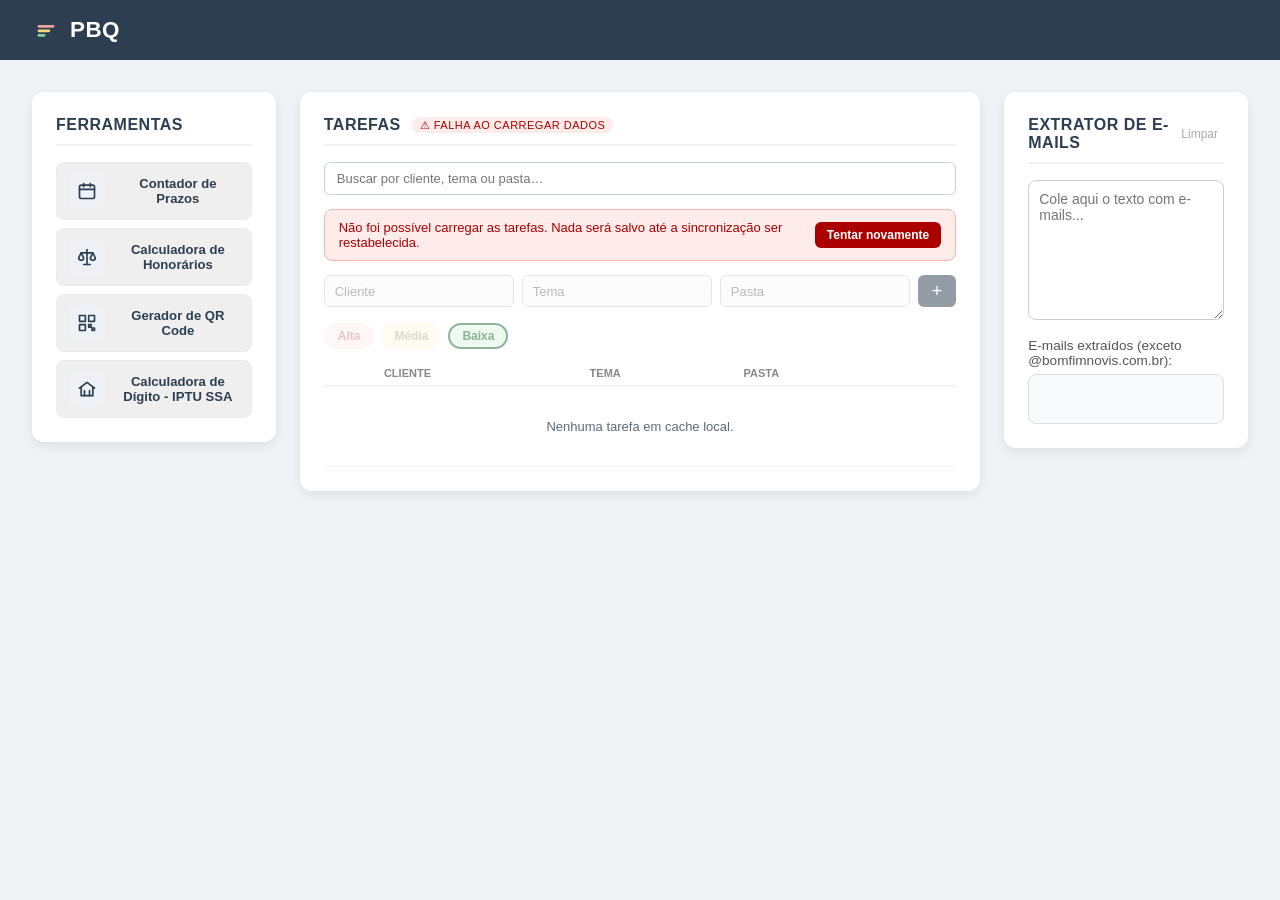
<file: index.html>
<!DOCTYPE html>
<html lang="pt-BR">
  <head>
    <meta charset="UTF-8" />
    <title>PBQ</title>
    <link rel="stylesheet" href="style.css" />
    <link rel="manifest" href="manifest.json" />
    <link rel="icon" href="icon.svg" type="image/svg+xml" />
    <link rel="apple-touch-icon" href="apple-touch-icon.png" />
    <meta name="apple-mobile-web-app-capable" content="yes" />
    <meta name="apple-mobile-web-app-status-bar-style" content="black-translucent" />
    <meta name="apple-mobile-web-app-title" content="PBQ" />
    <meta name="theme-color" content="#2c3e50" />
    <meta name="viewport" content="width=device-width, initial-scale=1.0" />
  </head>

  <body data-view="tarefas">
    <header>
      <h1 onclick="goHome()" onkeydown="if(event.key==='Enter'||event.key===' '){event.preventDefault();goHome();}" tabindex="0" role="button" aria-label="Ir para a tela inicial" style="cursor:pointer"><img src="icon.svg" alt="" class="header-logo" />PBQ</h1>
    </header>

    <main class="dashboard">
      <section class="card" id="card-esquerda">
        <h2>Ferramentas</h2>
        <nav class="tools-menu">
          <button type="button" class="tool-item" data-tool="prazos">
            <div class="tool-icon" aria-hidden="true"><svg viewBox="0 0 24 24" fill="none" stroke="currentColor" stroke-width="2" stroke-linecap="round" stroke-linejoin="round"><rect x="3" y="5" width="18" height="16" rx="2"/><line x1="3" y1="10" x2="21" y2="10"/><line x1="8" y1="3" x2="8" y2="7"/><line x1="16" y1="3" x2="16" y2="7"/></svg></div>
            <div class="tool-info">
              <div class="tool-name">Contador de Prazos</div>
            </div>
          </button>
          <button type="button" class="tool-item" data-tool="honorarios">
            <div class="tool-icon" aria-hidden="true"><svg viewBox="0 0 24 24" fill="none" stroke="currentColor" stroke-width="2" stroke-linecap="round" stroke-linejoin="round"><line x1="12" y1="3" x2="12" y2="21"/><line x1="5" y1="7" x2="19" y2="7"/><path d="M5 7l-3 6a3 3 0 0 0 6 0z"/><path d="M19 7l-3 6a3 3 0 0 0 6 0z"/><line x1="8" y1="21" x2="16" y2="21"/></svg></div>
            <div class="tool-info">
              <div class="tool-name">Calculadora de Honorários</div>
            </div>
          </button>
          <button type="button" class="tool-item" data-tool="qrcode">
            <div class="tool-icon" aria-hidden="true"><svg viewBox="0 0 24 24" fill="none" stroke="currentColor" stroke-width="2" stroke-linecap="round" stroke-linejoin="round"><rect x="3" y="3" width="7" height="7"/><rect x="14" y="3" width="7" height="7"/><rect x="3" y="14" width="7" height="7"/><rect x="14" y="14" width="3" height="3"/><rect x="18" y="18" width="3" height="3"/></svg></div>
            <div class="tool-info">
              <div class="tool-name">Gerador de QR Code</div>
            </div>
          </button>
          <button type="button" class="tool-item" data-tool="inscricao">
            <div class="tool-icon" aria-hidden="true"><svg viewBox="0 0 24 24" fill="none" stroke="currentColor" stroke-width="2" stroke-linecap="round" stroke-linejoin="round"><path d="M3 11l9-7 9 7"/><path d="M5 10v10h14V10"/><line x1="9" y1="20" x2="9" y2="14"/><line x1="15" y1="20" x2="15" y2="14"/></svg></div>
            <div class="tool-info">
              <div class="tool-name">Calculadora de Dígito - IPTU SSA</div>
            </div>
          </button>
        </nav>
      </section>

      <section class="card" id="card-tool">
        <div class="card-tool-header">
          <button class="btn-tool-back" onclick="closeTool()">← <span class="btn-tool-back-label"></span></button>
          <span id="tool-title"></span>
        </div>
        <div id="tool-content"></div>
      </section>

      <section class="card" id="card-todo">
        <h2>Tarefas <span id="sync-status" role="status" aria-live="polite"></span></h2>

        <input id="todo-busca" class="todo-busca" type="search" placeholder="Buscar por cliente, tema ou pasta…" aria-label="Buscar tarefas" autocomplete="off" />

        <div id="todo-erro-banner" class="todo-erro-banner" style="display:none"></div>

        <form id="todo-form" autocomplete="off">
          <div class="todo-inputs">
            <input id="f-cliente" type="text" placeholder="Cliente" />
            <input id="f-tema"    type="text" placeholder="Tema" />
            <input id="f-pasta"   type="text" placeholder="Pasta" />
            <button type="submit">+</button>
          </div>
          <div id="todo-prio-selector"></div>
        </form>

        <table id="todo-table">
          <thead>
            <tr>
              <th></th>
              <th>Cliente</th>
              <th>Tema</th>
              <th>Pasta</th>
              <th></th>
            </tr>
          </thead>
          <tbody id="todo-body"></tbody>
        </table>
      </section>

      <section class="card" id="card-emails">
        <div class="card-header-row">
          <h2>Extrator de E-mails</h2>
          <button id="btn-limpar-emails">Limpar</button>
        </div>
        <textarea id="texto" placeholder="Cole aqui o texto com e-mails..."></textarea>
        <p class="label">E-mails extraídos (exceto @bomfimnovis.com.br):</p>
        <div id="resultado" title="Clique para copiar"></div>
      </section>
    </main>

    <nav class="mobile-nav">
      <button class="nav-tab" data-view="tarefas">
        <span class="nav-icon">✓</span>
        <span class="nav-label">Tarefas</span>
      </button>
      <button class="nav-tab" data-view="emails">
        <span class="nav-icon">@</span>
        <span class="nav-label">E-mails</span>
      </button>
      <button class="nav-tab" data-view="ferramentas">
        <span class="nav-icon">⚙</span>
        <span class="nav-label">Ferramentas</span>
      </button>
    </nav>

    <script src="utils.js"></script>
    <script src="tools/honorarios.js"></script>
    <script src="tools/calendario.js"></script>
    <script src="tools/prazos.js"></script>
    <script src="tools/inscricao.js"></script>
    <script src="tools/qrcode.js"></script>
    <script src="config.js"></script>
    <script src="db.js"></script>
    <script src="emails.js"></script>
    <script src="todo.js"></script>
    <script src="app.js"></script>
    <script>
      if ("serviceWorker" in navigator) {
        window.addEventListener("load", () => {
          navigator.serviceWorker.register("sw.js").catch(() => {
            // Falha em registrar não deve quebrar o app — só significa que o
            // modo offline não estará disponível nesta sessão.
          });
        });
      }
    </script>
  </body>
</html>
</file>
<file: style.css>
/* ── Tokens de cor ──
   Paleta base usada em style.css e no bloco `css:` de cada ferramenta em
   tools/*.js (o <style> de cada ferramenta é injetado no <head> pelo
   app.js, então essas variáveis do :root valem lá também). */
:root {
  --azul-900: #1e2b38;
  --azul-700: #2c3e50;
  --fundo: #f0f2f5;
  --superficie: #fff;
  --borda: #c8d0d8;
  --borda-clara: #dce3ea;
  --txt: #222;
  --txt-2: #555;
  --txt-3: #5a6a78;
  --alta: #c62828;
  --media: #f57f17;
  --baixa: #2e7d32;
  --raio: 12px;
  --raio-sm: 6px;
}

* {
  box-sizing: border-box;
}

:focus-visible {
  outline: 2px solid var(--azul-700);
  outline-offset: 2px;
}

body {
  font-family: "Segoe UI", Tahoma, Geneva, Verdana, sans-serif;
  background-color: var(--fundo);
  margin: 0;
  padding: 0;
  min-height: 100vh;
}

header {
  background-color: var(--azul-700);
  color: #fff;
  padding: 16px 32px;
}

header h1 {
  margin: 0;
  font-size: 1.4rem;
  font-weight: 600;
  letter-spacing: 0.5px;
  display: flex;
  align-items: center;
  gap: 10px;
  user-select: none;
}

header h1:hover {
  opacity: 0.85;
}

.header-logo {
  height: 28px;
  width: 28px;
  border-radius: 6px;
}

.dashboard {
  display: grid;
  grid-template-columns: 1fr 2fr 1fr;
  gap: 24px;
  padding: 32px;
  align-items: start;
}

/* Colunas laterais ficam sticky: a coluna do meio (tarefas/ferramenta)
   costuma ser bem mais alta e empurrar a rolagem da página — sem isso,
   rolar até o fim das tarefas levava embora as ferramentas e o
   extrator de e-mails, que ficam bem mais curtos. */
#card-esquerda { grid-column: 1; grid-row: 1; position: sticky; top: 24px; }
#card-tool     { grid-column: 2; grid-row: 1; padding: 0; overflow: hidden; display: none; }
#card-todo     { grid-column: 2; grid-row: 1; }
#card-emails   { grid-column: 3; grid-row: 1; position: sticky; top: 24px; }

/* Desktop: ferramentas e e-mails ficam sempre visíveis; só a coluna do
   meio alterna entre tarefas e a ferramenta aberta.
   #tool-content já tinha overflow-y:auto, mas sem altura restrita nunca
   chegava a rolar de verdade — quem rolava era a página inteira, o que
   também quebra position:sticky dentro do painel (o CSS usa o ancestral
   com overflow:hidden como referência de rolagem, mesmo sem ele rolar).
   Por isso o painel vira uma coluna flex com altura máxima aqui. */
body[data-view="tool"] #card-tool {
  display: flex;
  flex-direction: column;
  max-height: calc(100vh - 64px);
}
body[data-view="tool"] #card-todo { display: none; }

#card-tool #tool-content {
  flex: 1;
  min-height: 0;
}

.card-tool-header {
  display: flex;
  align-items: center;
  gap: 12px;
  padding: 10px 16px;
  border-bottom: 2px solid var(--fundo);
}

.btn-tool-back {
  background: var(--fundo);
  border: 1px solid #c8d2dc;
  cursor: pointer;
  font-size: 13px;
  font-weight: 600;
  color: var(--azul-700);
  font-family: inherit;
  padding: 6px 14px;
  border-radius: 6px;
  white-space: nowrap;
  transition: background 0.15s, border-color 0.15s;
}
.btn-tool-back:hover { background: #e2e8ee; border-color: #a8b8c8; }

/* Texto do botão voltar por breakpoint — no desktop a ferramenta
   substitui a coluna de tarefas; no mobile, a de ferramentas. */
.btn-tool-back-label::before { content: "Tarefas"; }
@media (max-width: 768px) {
  .btn-tool-back-label::before { content: "Ferramentas"; }
}

#tool-title {
  font-size: 0.8rem;
  font-weight: 600;
  color: var(--azul-700);
  text-transform: uppercase;
  letter-spacing: 0.5px;
}

#tool-content {
  overflow-y: auto;
}

.card {
  background-color: var(--superficie);
  border-radius: 12px;
  box-shadow: 0 4px 12px rgba(0, 0, 0, 0.08);
  padding: 24px;
  min-height: 300px;
}

.card h2 {
  margin-top: 0;
  font-size: 1rem;
  font-weight: 600;
  color: var(--azul-700);
  text-transform: uppercase;
  letter-spacing: 0.5px;
  border-bottom: 2px solid var(--fundo);
  padding-bottom: 10px;
  margin-bottom: 16px;
}

.card-header-row {
  display: flex;
  align-items: center;
  justify-content: space-between;
  border-bottom: 2px solid var(--fundo);
  padding-bottom: 10px;
  margin-bottom: 16px;
}

.card-header-row h2 {
  border-bottom: none;
  padding-bottom: 0;
  margin-bottom: 0;
}

.card-header-row button {
  background: none;
  border: none;
  cursor: pointer;
  font-size: 12px;
  color: #aaa;
  font-family: inherit;
  padding: 2px 6px;
  border-radius: 4px;
}

.card-header-row button:hover {
  color: #e74c3c;
  background-color: #fdecea;
}

.label {
  font-size: 0.85rem;
  color: var(--txt-2);
  margin: 14px 0 6px;
}

.todo-busca {
  width: 100%;
  padding: 8px 12px;
  font-size: 13px;
  border: 1px solid var(--borda);
  border-radius: 6px;
  font-family: inherit;
  margin-bottom: 14px;
  outline: none;
  transition: border-color .15s;
}
.todo-busca:focus { border-color: var(--azul-700); }

textarea {
  width: 100%;
  height: 140px;
  font-size: 14px;
  padding: 10px;
  border: 1px solid #ccc;
  border-radius: 8px;
  resize: vertical;
  font-family: inherit;
}

#resultado {
  padding: 12px;
  background: #f8f9fa;
  border: 1px solid #ddd;
  border-radius: 8px;
  min-height: 50px;
  white-space: pre-wrap;
  color: var(--txt);
  font-family: inherit;
  font-size: 13px;
  cursor: pointer;
  transition: background 0.2s;
}

#resultado.copiado {
  background-color: #d4edda;
  border-color: #c3e6cb;
}

/* ── Todo ── */
.todo-inputs {
  display: flex;
  gap: 8px;
  margin-bottom: 16px;
}

.todo-inputs input {
  flex: 1;
  padding: 7px 10px;
  font-size: 13px;
  border: 1px solid #ccc;
  border-radius: 6px;
  font-family: inherit;
}

.todo-inputs button {
  padding: 7px 14px;
  font-size: 18px;
  line-height: 1;
  background-color: var(--azul-700);
  color: #fff;
  border: none;
  border-radius: 6px;
  cursor: pointer;
}

.todo-inputs button:hover {
  background-color: #3d5166;
}

#todo-table {
  width: 100%;
  border-collapse: collapse;
  font-size: 13px;
}

#todo-table thead th {
  text-align: left;
  padding: 6px 8px;
  color: #888;
  font-weight: 600;
  font-size: 11px;
  text-transform: uppercase;
  border-bottom: 2px solid var(--fundo);
  position: sticky;
  top: 0;
  z-index: 2;
  background: var(--superficie);
}

#todo-table .col-cliente,
#todo-table .col-pasta {
  width: 1%;
  white-space: nowrap;
}

#todo-table .col-tema {
  width: auto;
}

#todo-table .col-actions {
  width: 1%;
  white-space: nowrap;
}

#todo-table tbody tr {
  border-bottom: 1px solid var(--fundo);
  transition: background 0.15s;
}

#todo-table tbody tr:hover {
  background-color: #f8f9fa;
}

#todo-table tbody td {
  padding: 8px 8px;
  vertical-align: middle;
}

.drag-handle {
  color: #bbb;
  cursor: grab;
  user-select: none;
  font-size: 16px;
  width: 20px;
}

tr.dragging {
  opacity: 0.4;
}

tr.drag-over {
  background-color: #eaf0fb !important;
}

.btn-del,
.btn-edit,
.btn-save,
.btn-cancel,
.btn-pause,
.btn-done,
.btn-reabrir {
  background: none;
  border: none;
  cursor: pointer;
  font-size: 14px;
  min-width: 32px;
  min-height: 32px;
  border-radius: 4px;
  color: var(--txt-3);
}

.btn-del:hover     { color: var(--alta); background-color: #fdecea; }
.btn-edit:hover    { color: #2980b9; background-color: #eaf4fb; }
.btn-save:hover    { color: #27ae60; background-color: #eafaf1; }
.btn-cancel:hover  { color: var(--alta); background-color: #fdecea; }
.btn-pause:hover   { color: #e67e22; background-color: #fef6ec; }
.btn-pause.is-pausado { color: #e67e22; }
.btn-done:hover    { color: #27ae60; background-color: #eafaf1; }
.btn-reabrir:hover { color: #2980b9; background-color: #eaf4fb; }

/* ── Item pausado ── */
tr.row-pausado .col-cliente,
tr.row-pausado .col-pasta  { color: #c0c0c0; }
tr.row-pausado .col-tema   { color: #bbb; font-style: italic; }

tr.editing td {
  padding: 4px 8px;
}

tr.editing .edit-input {
  width: 100%;
  padding: 4px 6px;
  font-size: 13px;
  border: 1px solid #aaa;
  border-radius: 5px;
  font-family: inherit;
}

#todo-table tr.editing .col-tema .edit-input {
  min-width: 200px;
}

#todo-table tr.editing .col-pasta {
  width: 70px;
  min-width: 70px;
}

/* ── Sync status ── */
#sync-status {
  font-size: 11px;
  font-weight: 500;
  padding: 2px 8px;
  border-radius: 10px;
  vertical-align: middle;
  margin-left: 6px;
}

#sync-status.sync-loading { background: #eef; color: #669; }
#sync-status.sync-ok      { background: #dff5e3; color: #1a6b30; }
#sync-status.sync-error   { background: #fdecea; color: #a00; }

/* ── Banner de erro de sincronização (bloqueia o formulário) ── */
.todo-erro-banner {
  display: flex;
  align-items: center;
  justify-content: space-between;
  gap: 12px;
  background: #fdecea;
  border: 1px solid #f3b3ac;
  color: #a00;
  border-radius: 8px;
  padding: 10px 14px;
  margin-bottom: 14px;
  font-size: 13px;
}

.todo-erro-banner p { margin: 0; }

.todo-erro-banner button {
  background: #a00;
  color: #fff;
  border: none;
  border-radius: 6px;
  padding: 6px 12px;
  font-size: 12px;
  font-weight: 600;
  cursor: pointer;
  white-space: nowrap;
  font-family: inherit;
}
.todo-erro-banner button:hover { background: #870000; }

form.form-desabilitado { opacity: .5; pointer-events: none; }

.col-actions button:disabled { opacity: .3; cursor: default; }

/* ── Toast de "desfazer exclusão" ── */
.todo-toast {
  position: fixed;
  bottom: 24px;
  left: 50%;
  transform: translateX(-50%);
  background: var(--azul-700);
  color: #fff;
  padding: 10px 16px;
  border-radius: 8px;
  display: flex;
  align-items: center;
  gap: 14px;
  font-size: 13px;
  box-shadow: 0 4px 14px rgba(0, 0, 0, .25);
  z-index: 500;
  max-width: 90vw;
}

.todo-toast button {
  background: var(--superficie);
  color: var(--azul-700);
  border: none;
  border-radius: 5px;
  padding: 5px 10px;
  font-weight: 700;
  font-size: 12px;
  cursor: pointer;
  white-space: nowrap;
  font-family: inherit;
}
.todo-toast button:hover { background: var(--borda-clara); }

@media (max-width: 768px) {
  .todo-toast { bottom: 76px; }
}

/* ── Prioridade — cores de linha ──
   A cor de fundo sozinha (pastéis muito próximos em luminância) some em
   escala de cinza ou para daltônicos assim que o cabeçalho de seção sai
   da tela — por isso a borda com a cor plena da prioridade. */
tr.row-alta  { background-color: #fff0f0; border-left: 3px solid var(--alta); }
tr.row-media { background-color: #fffbe6; border-left: 3px solid var(--media); }
tr.row-baixa { background-color: #f2fbf4; border-left: 3px solid var(--baixa); }

tr.row-alta:hover  { background-color: #ffe5e5 !important; }
tr.row-media:hover { background-color: #fff5cc !important; }
tr.row-baixa:hover { background-color: #e6f7ea !important; }

/* ── Seção separadora ── */
.section-row.drag-over .section-label {
  background: #eaf0fb !important;
  border-radius: 4px;
}
.section-label {
  font-size: 11px;
  font-weight: 700;
  text-transform: uppercase;
  letter-spacing: 0.6px;
  color: var(--txt-3);
  padding: 10px 8px 4px !important;
  border-bottom: none !important;
  background: var(--superficie) !important;
  position: sticky;
  top: 29px;
  z-index: 1;
}

.section-dot {
  display: inline-block;
  width: 7px;
  height: 7px;
  border-radius: 50%;
  margin-right: 6px;
  vertical-align: middle;
}
.section-dot.section-dot-alta  { background: var(--alta); }
.section-dot.section-dot-media { background: var(--media); }
.section-dot.section-dot-baixa { background: var(--baixa); }

.section-count {
  font-weight: 400;
  color: #bbb;
  text-transform: none;
  letter-spacing: normal;
}

.todo-vazio {
  text-align: center;
  color: var(--txt-3);
  padding: 32px 16px !important;
  font-size: 13px;
}

/* ── Tarefas concluídas ── */
.section-label-clicavel { cursor: pointer; user-select: none; }
.section-toggle { display: inline-block; width: 12px; }

tr.row-concluida .col-cliente,
tr.row-concluida .col-tema,
tr.row-concluida .col-pasta {
  text-decoration: line-through;
  color: #aaa;
}

/* ── Botões de prioridade ── */
.prio-selector {
  display: flex;
  gap: 6px;
  margin-bottom: 12px;
}

.prio-btn {
  padding: 4px 12px;
  font-size: 12px;
  border-radius: 20px;
  border: 2px solid transparent;
  cursor: pointer;
  font-family: inherit;
  font-weight: 600;
  opacity: 0.45;
  transition: opacity 0.15s, border-color 0.15s;
}

.prio-btn.prio-alta  { background-color: #ffe0e0; color: #a00; }
.prio-btn.prio-media { background-color: #fff3cc; color: #7a5c00; }
.prio-btn.prio-baixa { background-color: #dff5e3; color: #1a6b30; }

.prio-btn.prio-active { opacity: 1; border-color: currentColor; }
.prio-btn:hover       { opacity: 0.8; }

/* seletor dentro da linha de edição */
tr.editing .prio-selector {
  margin: 6px 0 0;
}

/* ── Tools menu ── */
.tools-menu {
  display: flex;
  flex-direction: column;
  gap: 8px;
}

.tool-item {
  display: flex;
  align-items: center;
  gap: 12px;
  padding: 10px 12px;
  border-radius: 8px;
  text-decoration: none;
  color: inherit;
  border: 1px solid #e8ecf0;
  transition: background 0.15s, border-color 0.15s;
}

.tool-item:hover {
  background: var(--fundo);
  border-color: #c8d2dc;
}

.tool-icon {
  font-size: 1.3rem;
  width: 36px;
  height: 36px;
  background: #eef2f7;
  border-radius: 8px;
  display: flex;
  align-items: center;
  justify-content: center;
  flex-shrink: 0;
  color: var(--azul-700);
}

.tool-icon svg { width: 20px; height: 20px; }

.tool-name {
  font-size: 0.82rem;
  font-weight: 600;
  color: var(--azul-700);
}

.tool-desc {
  font-size: 0.7rem;
  color: #999;
  margin-top: 2px;
}

/* ── Nav mobile (oculta no desktop) ── */
.mobile-nav {
  display: none;
}

/* ═══════════════════════════════════════
   MOBILE
═══════════════════════════════════════ */
@media (max-width: 768px) {

  body {
    padding-bottom: 60px;
  }

  header {
    padding: 12px 16px;
  }

  header h1 {
    font-size: 1.1rem;
  }

  /* Card ocupa a tela toda, sem sombra nem borda arredondada */
  .dashboard {
    display: block;
    padding: 0;
  }

  .card {
    display: none;
    position: static;
    min-height: unset;
    border-radius: 0;
    box-shadow: none;
    padding: 16px 0;
  }

  body[data-view="tarefas"] #card-todo,
  body[data-view="emails"] #card-emails,
  body[data-view="ferramentas"] #card-esquerda,
  body[data-view="tool"] #card-tool {
    display: block;
  }

  /* No mobile a página inteira rola normalmente (nav fixa embaixo) — desfaz
     a altura restrita/flex que só faz sentido no layout de 3 colunas. */
  body[data-view="tool"] #card-tool {
    max-height: none;
  }
  #card-tool #tool-content {
    flex: none;
  }

  .card h2 {
    padding: 0 16px 10px;
  }

  /* ── Nav inferior ── */
  .mobile-nav {
    display: flex;
    position: fixed;
    bottom: 0;
    left: 0;
    right: 0;
    height: 60px;
    background: var(--superficie);
    border-top: 1px solid #ddd;
    z-index: 100;
  }

  .nav-tab {
    flex: 1;
    display: flex;
    flex-direction: column;
    align-items: center;
    justify-content: center;
    gap: 3px;
    background: none;
    border: none;
    cursor: pointer;
    color: #aaa;
    transition: color 0.15s;
    -webkit-tap-highlight-color: transparent;
  }

  .nav-tab.active {
    color: var(--azul-700);
  }

  .nav-icon {
    font-size: 20px;
    line-height: 1;
  }

  .nav-label {
    font-size: 10px;
    font-weight: 600;
    text-transform: uppercase;
    letter-spacing: 0.4px;
  }

  /* ── Formulário ── */
  #todo-form {
    padding: 0 16px;
  }

  .todo-busca,
  .todo-erro-banner {
    display: block;
    width: calc(100% - 32px);
    margin-left: 16px;
    margin-right: 16px;
  }

  .todo-inputs {
    flex-direction: column;
    gap: 10px;
  }

  .todo-inputs input,
  textarea {
    font-size: 16px;
    padding: 10px 12px;
  }

  .todo-inputs button {
    width: 100%;
    padding: 12px;
    font-size: 16px;
  }

  .prio-btn {
    flex: 1;
    padding: 8px 4px;
    font-size: 13px;
  }

  /* ── Tabela vira lista de cartões ── */
  #todo-table thead { display: none; }

  #todo-table,
  #todo-table tbody { display: block; }

  /* Linha normal: grid de 3 colunas (handle | conteúdo | ações) */
  #todo-table tr:not(.section-row):not(.editing) {
    display: grid;
    grid-template-columns: 36px 1fr auto;
    align-items: center;
    border-bottom: 1px solid var(--fundo);
    border-left: 4px solid transparent;
    padding: 10px 0;
  }

  tr.row-alta  { border-left-color: #f5a0a0 !important; background-color: #fff8f8 !important; }
  tr.row-media { border-left-color: #f5d97a !important; background-color: #fffdf0 !important; }
  tr.row-baixa { border-left-color: #85d4a0 !important; background-color: #f8fdf9 !important; }

  tr.drag-over { background-color: #eaf0fb !important; }

  /* Alça de drag: coluna 1, ocupa as 3 linhas */
  .drag-handle {
    grid-column: 1;
    grid-row: 1 / 4;
    display: flex;
    align-items: center;
    justify-content: center;
    font-size: 22px;
    color: #ccc;
    touch-action: none;
    cursor: grab;
    width: 36px;
    height: 100%;
  }

  /* Conteúdo: 3 linhas na coluna 2 */
  .col-cliente {
    grid-column: 2; grid-row: 1;
    font-size: 11px; color: #999;
    white-space: normal !important;
    width: auto !important;
    padding: 0 8px 1px 0 !important;
  }

  .col-tema {
    grid-column: 2; grid-row: 2;
    font-size: 14px; font-weight: 600; color: var(--azul-700);
    white-space: normal !important;
    width: auto !important;
    padding: 1px 8px !important;
  }

  .col-pasta {
    grid-column: 2; grid-row: 3;
    font-size: 11px; color: #999;
    white-space: normal !important;
    width: auto !important;
    padding: 1px 8px 0 0 !important;
  }

  /* Ações: coluna 3, ocupa as 3 linhas */
  .col-actions {
    grid-column: 3; grid-row: 1 / 4;
    display: flex !important;
    flex-direction: column;
    align-items: center;
    gap: 8px;
    width: auto !important;
    white-space: nowrap;
    padding: 0 12px !important;
  }

  .btn-pause, .btn-edit, .btn-del, .btn-done, .btn-reabrir { font-size: 18px; min-width: 44px; min-height: 44px; }

  /* ── Linha de edição ── */
  tr.editing {
    display: block !important;
    padding: 12px 16px;
    border-bottom: 1px solid var(--fundo);
    background: #f8f9fa;
  }

  tr.editing td {
    display: block !important;
    padding: 4px 0 !important;
    width: 100% !important;
    white-space: normal !important;
  }

  tr.editing .drag-handle { display: none !important; }

  tr.editing .edit-input {
    font-size: 16px;
    padding: 8px 10px;
    width: 100%;
  }

  tr.editing .prio-selector { margin: 6px 0; }

  tr.editing .col-actions {
    flex-direction: row !important;
    justify-content: flex-end;
    margin-top: 6px;
    padding: 0 !important;
    gap: 8px;
  }

  .btn-save, .btn-cancel { font-size: 18px; padding: 6px 12px; }

  /* ── Seção separadora ── */
  .section-row { display: block !important; }
  .section-label { padding: 12px 16px 4px !important; top: 0; }

  /* ── E-mails ── */
  #card-emails { padding: 16px; }
}
</file>
